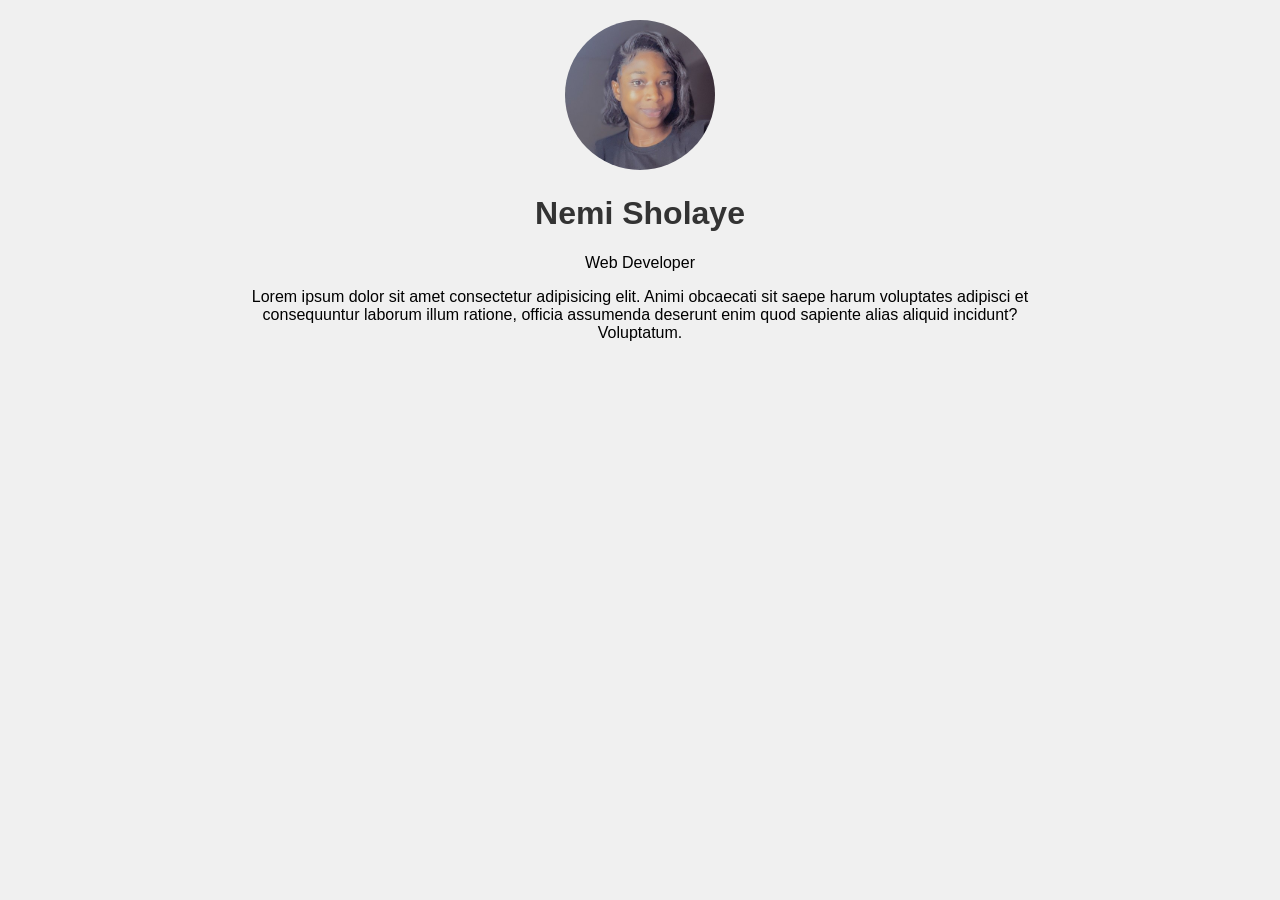
<file: WEEK-1-ASSIGNMENT/index.html>
<!DOCTYPE html>
<html lang="en">
  <head>
    <meta charset="UTF-8" />
    <meta name="viewport" content="width=device-width, initial-scale=1.0" />
    <title>My Profile</title>
    <link rel="stylesheet" href="styles.css" />
  </head>
  <body>
    <div class="container">
      <div class="profile">
        <img
          src="images/Photo Resizer profile picture .jpeg"
          alt="Profile Picture"
        />
        <h1>Nemi Sholaye</h1>
        <p>Web Developer</p>
        <p>
          Lorem ipsum dolor sit amet consectetur adipisicing elit. Animi
          obcaecati sit saepe harum voluptates adipisci et consequuntur laborum
          illum ratione, officia assumenda deserunt enim quod sapiente alias
          aliquid incidunt? Voluptatum.
        </p>
      </div>
    </div>

    <script src="script.js"></script>
  </body>
</html>
</file>
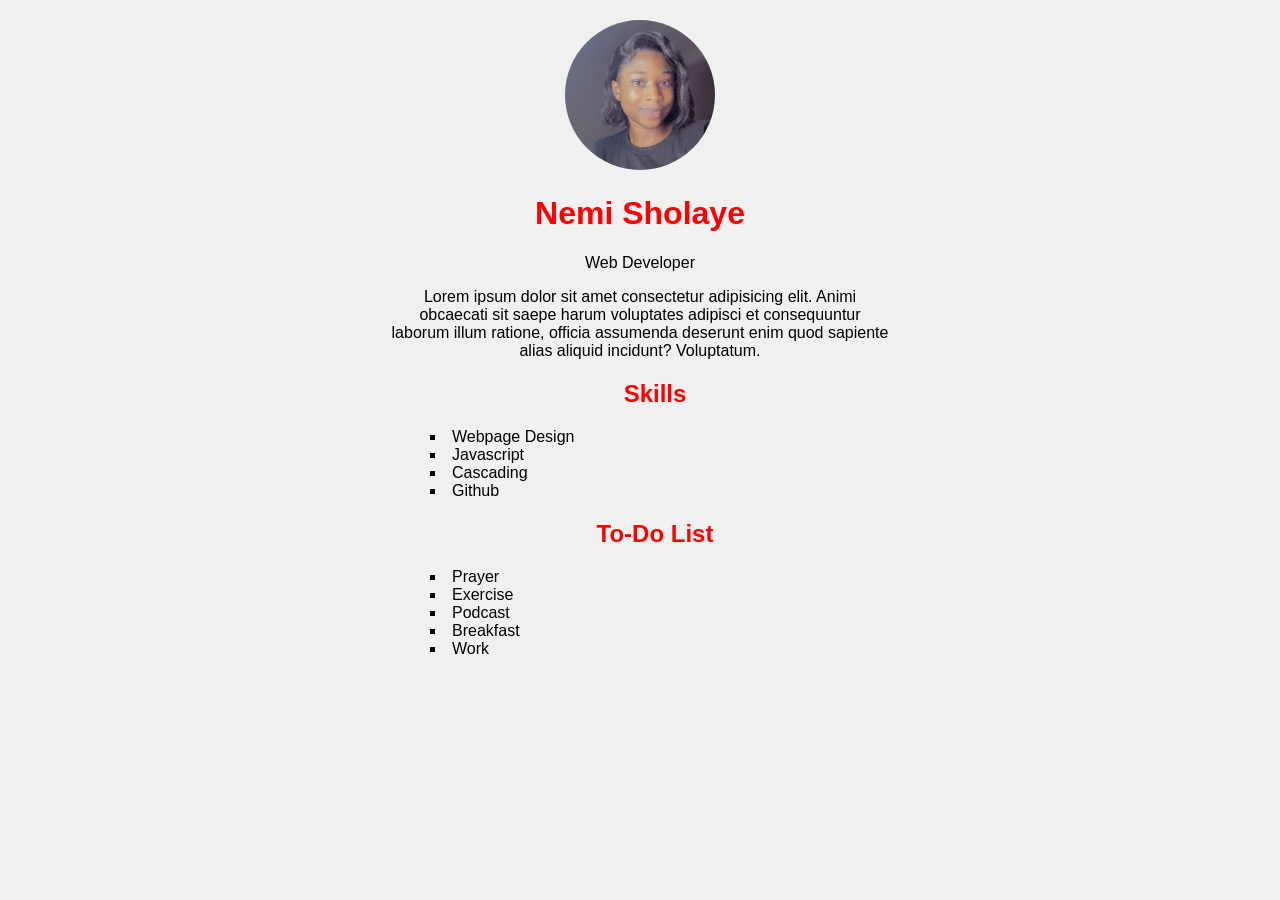
<file: WEEK-2-ASSIGNMENT/index.html>
<!DOCTYPE html>
<html lang="en">
  <head>
    <meta charset="UTF-8" />
    <meta name="viewport" content="width=device-width, initial-scale=1.0" />
    <title>Document</title>
    <link rel="stylesheet" href="styles.css" />
    <script src="script.js"></script>
  </head>
  <body>
    <div class="container">
      <div class="profile">
        <img
          src="images/Photo Resizer profile picture .jpeg"
          alt="Profile Picture"
        />
        <h1>Nemi Sholaye</h1>
        <p>Web Developer</p>
        <p>
          Lorem ipsum dolor sit amet consectetur adipisicing elit. Animi
          obcaecati sit saepe harum voluptates adipisci et consequuntur laborum
          illum ratione, officia assumenda deserunt enim quod sapiente alias
          aliquid incidunt? Voluptatum.
        </p>
      </div>
      <div class="skills">
        <h2>Skills</h2>
        <ul>
          <li>Webpage Design</li>
          <li>Javascript</li>
          <li>Cascading</li>
          <li>Github</li>
        </ul>
      </div>
      <div class="todo">
        <h2>To-Do List</h2>
        <!-- Add your to-do list component here -->
        <ul>
          <li>Prayer</li>
          <li>Exercise</li>
          <li>Podcast</li>
          <li>Breakfast</li>
          <li>Work</li>
        </ul>
      </div>
    </div>
  </body>
</html>
</file>
<file: WEEK-1-ASSIGNMENT/styles.css>
body {
    font-family: Arial, Helvetica, sans-serif;
    margin: 0;
    padding: 0;
    background-color: #f0f0f0;
}
.container {
    max-width: 800px;
    margin: 0 auto;
    padding: 20px;
}
.profile {
    text-align: center;
}
.profile img {
    border-radius: 50%;
    width: 150px;
    height: 150px;
    object-fit: cover;
}
.profile h1 {
    color: #333;
}
</file>
<file: WEEK-2-ASSIGNMENT/styles.css>
body {
    font-family: Arial, Helvetica, sans-serif;
    margin: 0;
    padding: 0;
    background-color: #f0f0f0;
}
.container {
    max-width: 500px;
    margin: 0 auto;
    padding: 20px;
}
.profile {
    text-align: center;
}
.profile img {
    border-radius: 50%;
    width: 150px;
    height: 150px;
    object-fit: cover;
}
.profile h1 {
    color: red;
}
.skills {
text-align: center;
}
h2 {
    color: red;
}
ul {
    list-style-position: inside;
}
.todo {
    text-align: center;
}
h2 {
    padding-left: 30px;
}
ul{
    list-style-position: inside;
    list-style-type: square;
    text-align: left;


}
li {
    margin: 0 auto;
}
</file>
